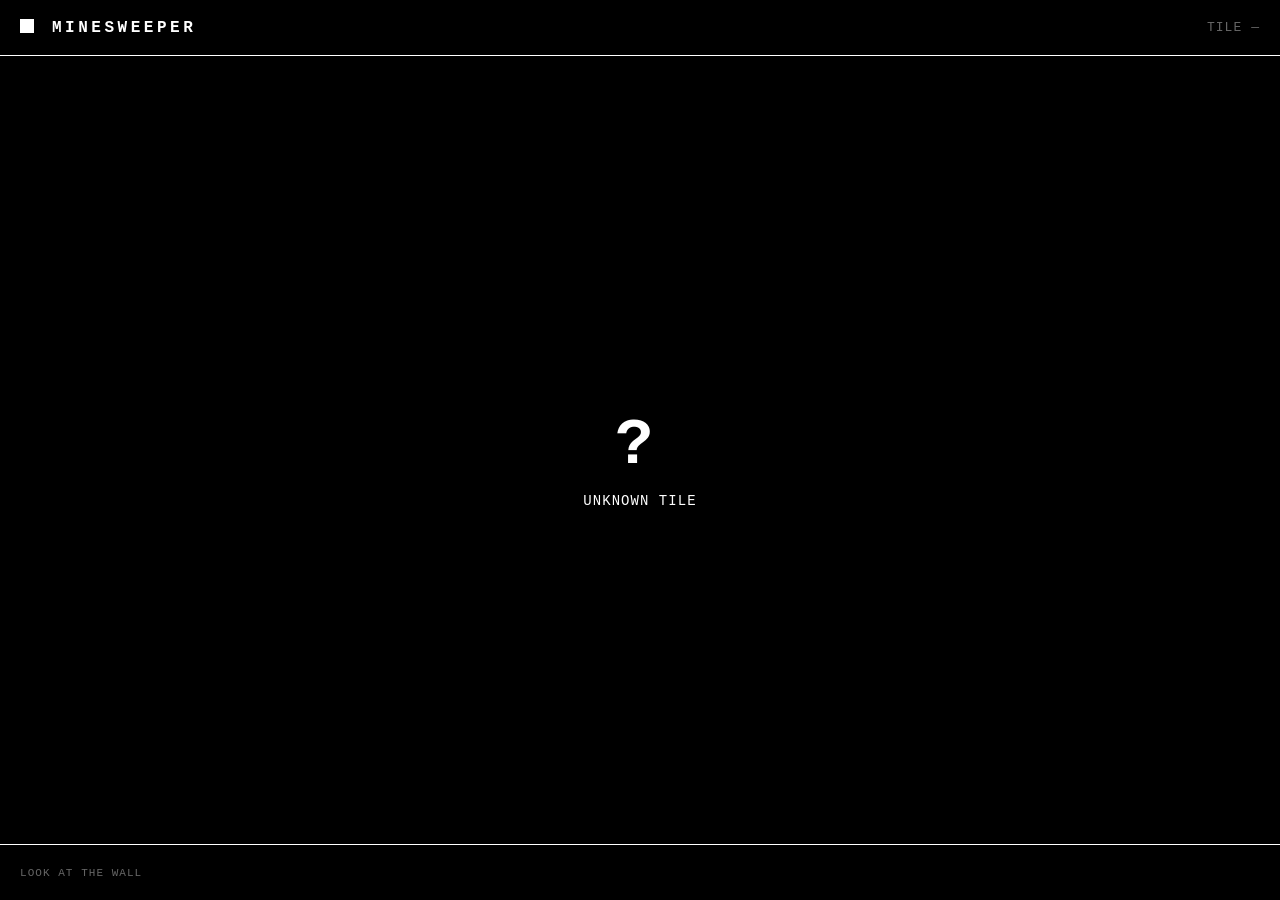
<file: static/tile.html>
<!doctype html>
<html lang="en">
<head>
  <meta charset="utf-8">
  <meta name="viewport" content="width=device-width, initial-scale=1, viewport-fit=cover">
  <meta name="theme-color" content="#000000">
  <title>MINESWEEPER</title>
  <link rel="stylesheet" href="/static/style.css">
</head>
<body class="phone">
  <header class="bar">
    <div class="brand">
      <span class="mark"></span>
      <span class="title">MINESWEEPER</span>
    </div>
    <span class="dim" id="tile-id">TILE —</span>
  </header>

  <main class="result" id="result">
    <div class="coord" id="coord">&nbsp;</div>
    <div class="big word" id="big">…</div>
    <div class="msg" id="msg">LOADING</div>
    <div class="actions" id="actions" hidden>
      <button class="btn primary" id="btn-reveal">REVEAL</button>
      <button class="btn" id="btn-flag">FLAG</button>
    </div>
  </main>

  <footer class="bar foot">
    <span class="dim">LOOK AT THE WALL</span>
    <span class="dim" id="status">&nbsp;</span>
  </footer>

  <script src="/static/tile.js"></script>
</body>
</html>
</file>
<file: static/style.css>
/* QR Minesweeper. Black, white, one grid. */

:root {
  --bg: #000;
  --fg: #fff;
  --line: #2a2a2a;
  --dim: #666;
  --mono: ui-monospace, "Cascadia Mono", "SF Mono", Consolas, "Liberation Mono", Menlo, monospace;
  --bar-h: 64px;
  --foot-h: 32px;
}

* { box-sizing: border-box; }

html, body {
  margin: 0;
  height: 100%;
  background: var(--bg);
  color: var(--fg);
  font-family: var(--mono);
  font-size: 13px;
  letter-spacing: 0.08em;
  text-transform: uppercase;
  -webkit-font-smoothing: antialiased;
  overflow: hidden;
  cursor: default;
  user-select: none;
}

/* ---------------------------------------------------------------- bars */
.bar {
  height: var(--bar-h);
  display: flex;
  align-items: center;
  justify-content: space-between;
  padding: 0 28px;
  border-bottom: 1px solid var(--fg);
}

.foot {
  height: var(--foot-h);
  border-bottom: 0;
  border-top: 1px solid var(--fg);
  font-size: 11px;
  color: var(--fg);
}

.dim { color: var(--dim); }

.brand { display: flex; align-items: baseline; gap: 18px; }

.mark {
  display: inline-block;
  width: 14px; height: 14px;
  background: var(--fg);
  transform: translateY(1px);
}

.title { font-size: 20px; font-weight: 700; letter-spacing: 0.22em; }
.sub   { color: var(--dim); font-size: 11px; }

.stats { display: flex; align-items: center; gap: 34px; }

.stat { display: flex; flex-direction: column; line-height: 1.1; }
.stat .k { font-size: 10px; color: var(--dim); }
.stat .v { font-size: 20px; font-weight: 700; font-variant-numeric: tabular-nums; }
.stat .v.warn { background: var(--fg); color: var(--bg); padding: 0 6px; margin: 0 -6px; } /* more flags than mines */

.btn {
  font: inherit;
  letter-spacing: inherit;
  text-transform: inherit;
  background: var(--bg);
  color: var(--fg);
  border: 1px solid var(--fg);
  padding: 8px 16px;
  cursor: pointer;
}
.btn:hover { background: var(--fg); color: var(--bg); }
.btn:active { transform: translateY(1px); }

/* ---------------------------------------------------------------- stage */
.stage {
  position: relative;
  height: calc(100% - var(--bar-h) - var(--foot-h));
  display: flex;
  align-items: center;
  justify-content: center;
  padding: 24px;
}

.board {
  display: grid;
  border: 1px solid var(--fg);
  background: var(--bg);
}

/* ---------------------------------------------------------------- tiles */
.tile {
  position: relative;
  border: 1px solid var(--line);
  display: flex;
  align-items: center;
  justify-content: center;
  overflow: hidden;
}

/* corner ticks, marathon style */
.tile::after {
  content: "";
  position: absolute;
  inset: 0;
  pointer-events: none;
  background:
    linear-gradient(var(--fg), var(--fg)) 0 0 / 6px 1px no-repeat,
    linear-gradient(var(--fg), var(--fg)) 0 0 / 1px 6px no-repeat,
    linear-gradient(var(--fg), var(--fg)) 100% 100% / 6px 1px no-repeat,
    linear-gradient(var(--fg), var(--fg)) 100% 100% / 1px 6px no-repeat;
  opacity: 0;
  transition: opacity .25s;
}
.tile[data-s]:not([data-s="h"]):not([data-s="f"])::after { opacity: .6; }

/* hidden tile = white card with QR (padding is the quiet zone) */
.card {
  position: absolute;
  inset: 6%;
  background: var(--fg);
  padding: 12%; /* quiet zone, roughly 3-4 modules */
  display: flex;
  align-items: center;
  justify-content: center;
  transition: transform .18s ease, opacity .18s ease;
}
.card img { width: 100%; height: 100%; display: block; image-rendering: pixelated; }

.tile[data-s]:not([data-s="h"]) .card { opacity: 0; transform: scale(.85); pointer-events: none; }

.glyph {
  font-size: 1px; /* set by JS from cell size */
  font-weight: 700;
  line-height: 1;
  color: var(--fg);
  opacity: 0;
}
.tile[data-s="1"] .glyph, .tile[data-s="2"] .glyph, .tile[data-s="3"] .glyph,
.tile[data-s="4"] .glyph, .tile[data-s="5"] .glyph, .tile[data-s="6"] .glyph,
.tile[data-s="7"] .glyph, .tile[data-s="8"] .glyph { opacity: 1; }

/* open zero tile: quiet */
.tile[data-s="0"] { border-color: var(--line); }

/* flag: hollow square. A wrong flag just stays a square when the round ends. */
.tile[data-s="f"] .card, .tile[data-s="w"] .card { opacity: 0; }
.tile[data-s="f"]::before, .tile[data-s="w"]::before {
  content: "";
  width: 28%; height: 28%;
  border: 3px solid var(--fg);
}

/* When the round ends every mine shows, flagged or not: a black disc on a
   white tile. */
.tile[data-s="m"],
:is(body.won, body.lost) .tile[data-s="f"] { background: var(--fg); border-color: var(--fg); }
.tile[data-s="m"]::before,
:is(body.won, body.lost) .tile[data-s="f"]::before {
  content: "";
  width: 34%; height: 34%;
  border: 0;
  border-radius: 50%;
  background: var(--bg);
}
/* The pop animation ends on a black tile, which would hide a black disc. */
.tile.pop[data-s="m"] { animation: none; }

/* the one that went off: the other way round, a white disc on a black tile */
.tile[data-s="x"]::before {
  content: "";
  width: 44%; height: 44%;
  border-radius: 50%;
  background: var(--fg);
}

/* reveal animation */
@keyframes pop {
  0%   { background: var(--fg); }
  100% { background: var(--bg); }
}
.tile.pop { animation: pop .45s ease-out both; }
.tile.pop .glyph { animation: rise .45s ease-out both; }
@keyframes rise {
  0%   { transform: translateY(20%); opacity: 0; }
  100% { transform: none; opacity: 1; }
}

/* ---------------------------------------------------------------- overlay */
.overlay[hidden] { display: none; }
.overlay {
  position: absolute;
  inset: 0;
  display: flex;
  align-items: center;
  justify-content: center;
  pointer-events: none;
}
.panel {
  background: var(--bg);
  border: 1px solid var(--fg);
  padding: 28px 56px;
  text-align: center;
  box-shadow: 0 0 0 12px var(--bg);
  animation: rise .4s ease-out both;
}
.panel-k { font-size: 11px; color: var(--dim); }
.panel-v { font-size: 64px; font-weight: 700; letter-spacing: .18em; margin: 8px 0 10px; }
.panel-s { font-size: 12px; }

body.lost .panel { background: var(--fg); color: var(--bg); box-shadow: 0 0 0 12px var(--bg); }
body.lost .panel-k { color: var(--bg); opacity: .6; }

.flash {
  position: absolute; inset: 0;
  background: var(--fg);
  opacity: 0;
  pointer-events: none;
}
.flash.go { animation: flash .5s ease-out both; }
@keyframes flash {
  0%   { opacity: 1; }
  100% { opacity: 0; }
}

/* ---------------------------------------------------------------- phone */
body.phone {
  overflow: auto;
  height: auto;
  min-height: 100%;
  display: flex;
  flex-direction: column;
  cursor: auto;
}
body.phone.boom { background: var(--fg); color: var(--bg); }
body.phone.boom .dim { color: #777; }
body.phone.boom .btn { background: var(--fg); color: var(--bg); border-color: var(--bg); }

.phone .bar { padding: 0 20px; height: 56px; }
.phone.boom .bar { border-color: var(--bg); }
.phone .title { font-size: 16px; }

.result {
  flex: 1;
  display: flex;
  flex-direction: column;
  align-items: center;
  justify-content: center;
  text-align: center;
  padding: 40px 24px;
  gap: 12px;
}
.result .coord { font-size: 12px; color: var(--dim); }
.result .big {
  font-size: min(38vw, 180px);
  font-weight: 700;
  line-height: 1;
  letter-spacing: .04em;
}
.result .big.word { font-size: min(14vw, 64px); letter-spacing: .18em; }
.result .msg { font-size: 14px; max-width: 28ch; line-height: 1.6; }
.result .btn { margin-top: 28px; padding: 14px 28px; font-size: 14px; }

.phone .foot { margin-top: auto; }
.phone.boom .foot { border-color: var(--bg); }

/* phone: choose reveal or flag */
.actions {
  display: flex;
  gap: 12px;
  margin-top: 28px;
  width: 100%;
  max-width: 360px;
}
.actions[hidden] { display: none; } /* display: flex above would override [hidden] */
.actions .btn {
  flex: 1;
  margin-top: 0;
  padding: 18px 0;
  font-size: 15px;
  font-weight: 700;
}
.actions .btn.primary { background: var(--fg); color: var(--bg); }
.actions .btn.primary:hover { background: var(--bg); color: var(--fg); }
.btn:disabled { opacity: .4; pointer-events: none; }

/* ---------------------------------------------------------------- admin */
.stack {
  display: flex;
  flex-direction: column;
  gap: 12px;
  margin-top: 28px;
  width: 100%;
  max-width: 360px;
}
.stack[hidden] { display: none; }
.stack .btn { margin-top: 0; padding: 18px 0; font-size: 15px; font-weight: 700; }
.stack .btn.primary { background: var(--fg); color: var(--bg); }
.stack .btn.primary:hover { background: var(--bg); color: var(--fg); }
.stack .btn.quiet { border-color: var(--dim); color: var(--dim); font-weight: 400; }

.field {
  font: inherit;
  font-size: 16px; /* below 16px, iOS zooms the page on focus */
  letter-spacing: inherit;
  text-transform: none;
  text-align: center;
  background: var(--bg);
  color: var(--fg);
  border: 1px solid var(--fg);
  border-radius: 0;
  padding: 16px;
  user-select: text;
}
.field:focus { outline: 2px solid var(--fg); outline-offset: 2px; }
</file>
